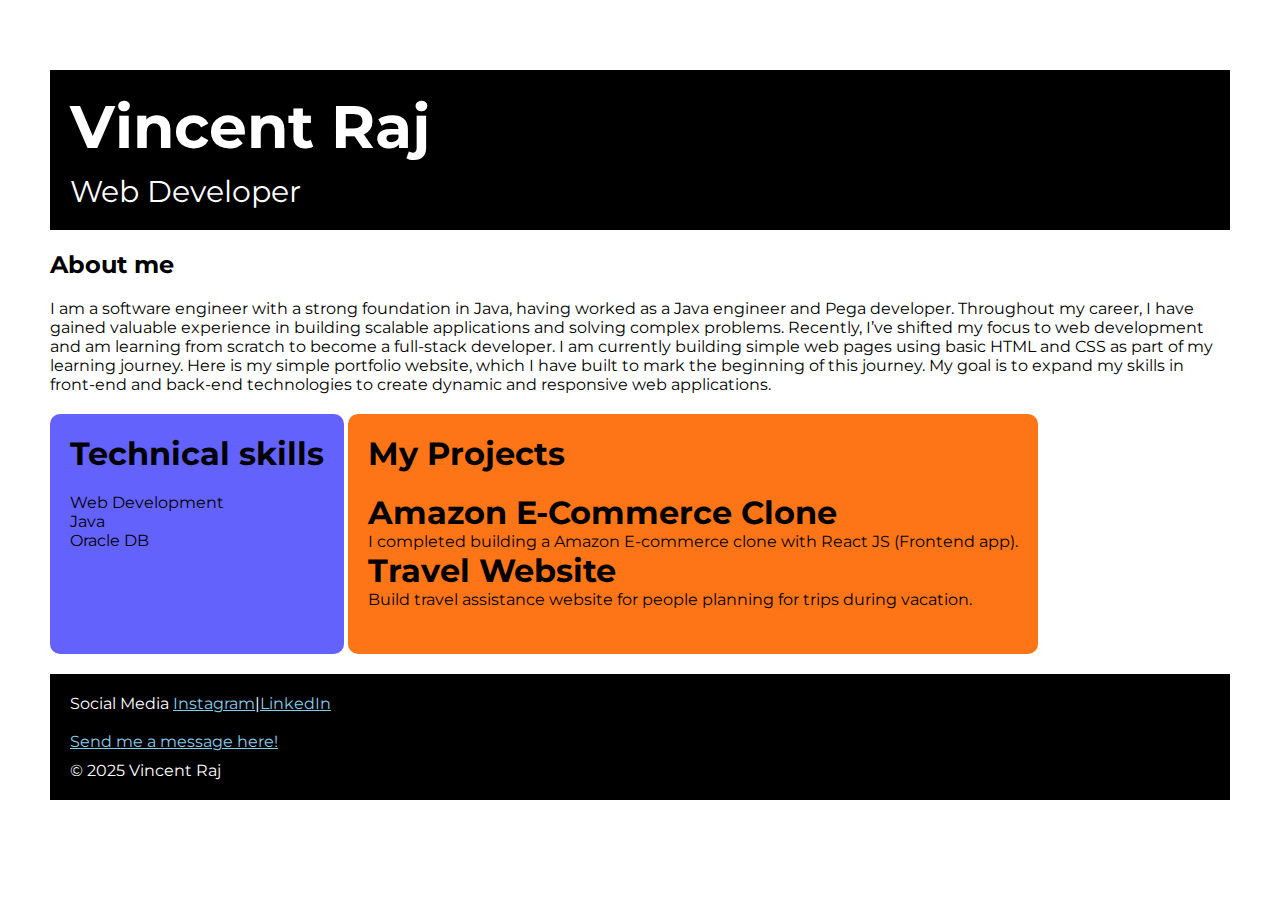
<file: index.html>
<!DOCTYPE html>
<html lang="en">

<head>
    <meta charset="UTF-8">
    <meta name="viewport" content="width=device-width, initial-scale=1.0">
    <title>vincent-portfolio</title>
    <link rel="stylesheet" href="style.css">
    <link rel="preconnect" href="https://fonts.googleapis.com">
    <link rel="preconnect" href="https://fonts.gstatic.com" crossorigin>
    <link href="https://fonts.googleapis.com/css2?family=Montserrat:ital,wght@0,100..900;1,100..900&display=swap"
        rel="stylesheet">
</head>

<body>
    <div class="container">
        <div class="section-one">
            <h1 class="section-one__name">Vincent Raj</h1>
            <p class="section-one__role">Web Developer</p>
        </div>
        <div class="section-two">
            <h2 class="section-two__title">About me</h2>
            <p class="section-two__desc">I am a software engineer with a strong foundation in Java, having worked as a
                Java engineer and Pega developer. Throughout my career, I have gained valuable experience in building
                scalable applications and solving complex problems. Recently, I’ve shifted my focus to web development
                and am learning from scratch to become a full-stack developer. I am currently building simple web pages
                using basic HTML and CSS as part of my learning journey. Here is my simple portfolio website, which I
                have built to mark the beginning of this journey. My goal is to expand my skills in front-end and
                back-end technologies to create dynamic and responsive web applications.
            </p>
        </div>
        <div class="section-three">
            <h1 class="section-three__title">Technical skills</h1>

            <ul class="section-three__desc">
                <li>
                    <p>Web Development</p>
                </li>
                <li>
                    <p>Java</p>
                </li>
                <li>
                    <p>Oracle DB</p>
                </li>
            </ul>
        </div>
        <div class="section-four">
            <h1 class="section-four__title">My Projects</h1>
            <ul class="section-four__desc">
                <li>
                    <h1>Amazon E-Commerce Clone</h1>
                    <p>I completed building a Amazon E-commerce clone with React JS (Frontend app).</p>
                </li>
                <li>
                    <h1>Travel Website</h1>
                    <p>Build travel assistance website for people planning for trips during vacation.</p>
                </li>
            </ul>
        </div>
        <div class="section-five">
            <p class="section-five__title">Social Media
                <a href="https://www.instagram.com/">Instagram</a>|<a href="https://in.linkedin.com/">LinkedIn</a>
                <br><br>
                <a href="contactform.html">Send me a message here!</a>
            </p>
            <p class="section-five__copyright">&copy; 2025 Vincent Raj</p>
        </div>
    </div>
</body>
</file>
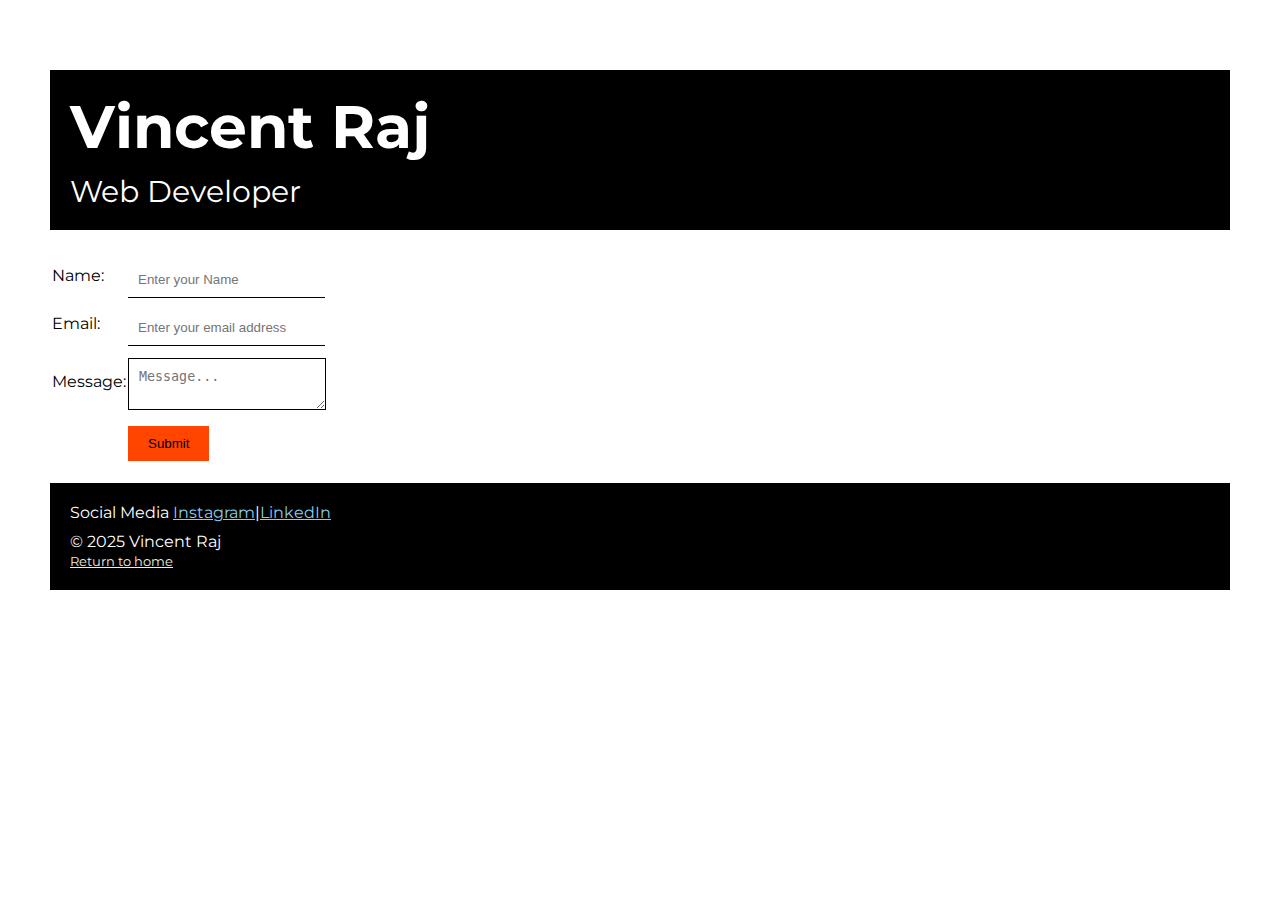
<file: contactform.html>
<!DOCTYPE html>
<html lang="en">

<head>
    <meta charset="UTF-8">
    <meta name="viewport" content="width=device-width, initial-scale=1.0">
    <title>contact vincent</title>
    <link rel="stylesheet" href="style.css">
    <link rel="preconnect" href="https://fonts.googleapis.com">
    <link rel="preconnect" href="https://fonts.gstatic.com" crossorigin>
    <link href="https://fonts.googleapis.com/css2?family=Montserrat:ital,wght@0,100..900;1,100..900&display=swap"
        rel="stylesheet">
</head>

<body>
    <div class="container" <a href="vincentportfolio.html">
        <div class="section-one">
            <h1 class="section-one__name">Vincent Raj</h1>
            <p class="section-one__role">Web Developer</p>
        </div>

        <div class="contact-form">
            <form>
                <table>
                    <tr>
                        <td>Name:</td>
                        <td>
                            <input type="text" placeholder="Enter your Name" class="contact-form__input">
                        </td>
                    </tr>
                    <tr>
                        <td>Email:</td>
                        <td>
                            <input type="email" placeholder="Enter your email address" class="contact-form__input">
                        </td>
                    </tr>
                    <tr>
                        <td>Message:</td>
                        <td>
                            <textarea placeholder="Message..." class="contact-form__textarea"></textarea>
                        </td>
                    </tr>
                    <tr>
                        <td></td>
                        <td><input type="submit" class="contact-form__submit"></td>
                    </tr>
                </table>
            </form>
        </div>
        <div class="section-five">
            <p class="section-five__title">Social Media
                <a href="https://www.instagram.com/">Instagram</a>|<a href="https://in.linkedin.com/">LinkedIn</a>
            </p>
            <p class="section-five__copyright">&copy; 2025 Vincent Raj</p>
            <a class="section-five__homepage" href="index.html">Return to home</a>
        </div>
    </div>
</body>

</html>
</file>
<file: style.css>
*{
    padding: 0;
    margin: 0;
}

body{
    font-family: "Montserrat", sans-serif;
}

.container{
    padding: 50px;
}

.section-one{
    background-color: black;
    color: white;
    padding: 20px;
}

.section-one__name{
    font-size: 60px;
}

.section-one__role{
    font-size: 30px;
    margin-top: 10px;
}

.section-one,.section-two,.section-three,.section-four,.section-five{
    margin-top: 20px;
}

.section-one__desc{
    margin-top: 10px;
}

.section-two__desc,.section-three__desc,.section-four__desc{
    margin-top: 20px;
}

.section-five__social,.section-five__copyright{
    margin-top: 10px;
}

.section-five__contact{
    margin-top: 20px;
}

.section-five{
    background-color: black;
    color: white;
    padding: 20px;
}
.section-five__title a{
    color: skyblue;
    font-size: medium;
}
.section-five__homepage{
    margin-top: 20px;
    font-size: smaller;
    color: antiquewhite;
}


.section-three li,.section-four li{
    list-style: none;
}

.section-three{
    background-color: #6462FD;
    color: black;
    display: inline-block;
    padding: 20px;
    height: 200px;
    border-radius: 10px;
    vertical-align: top;
}

.section-four{
    background-color: #FE7517;
    color: black;
    padding: 20px;
    display: inline-block;
    height: 200px;
    border-radius: 10px;
    vertical-align: top;
}

.contact-form{
    margin-top: 20px;
}

.contact-form__input,.contact-form__textarea,.contact-form__submit{
    margin-top: 10px;
}

.contact-form__input{
    padding: 10px;
    border: none;
    border-bottom: solid 1px;
}

.contact-form__textarea{
    padding: 10px;
    border: none;
    border: solid 1px black;
}

.contact-form__submit{
    padding-top: 10px;
    padding-bottom: 10px;
    padding-left: 20px;
    padding-right: 20px;
    background-color: orangered;
    color: black;
    border: none;
    cursor: pointer;
}
</file>
